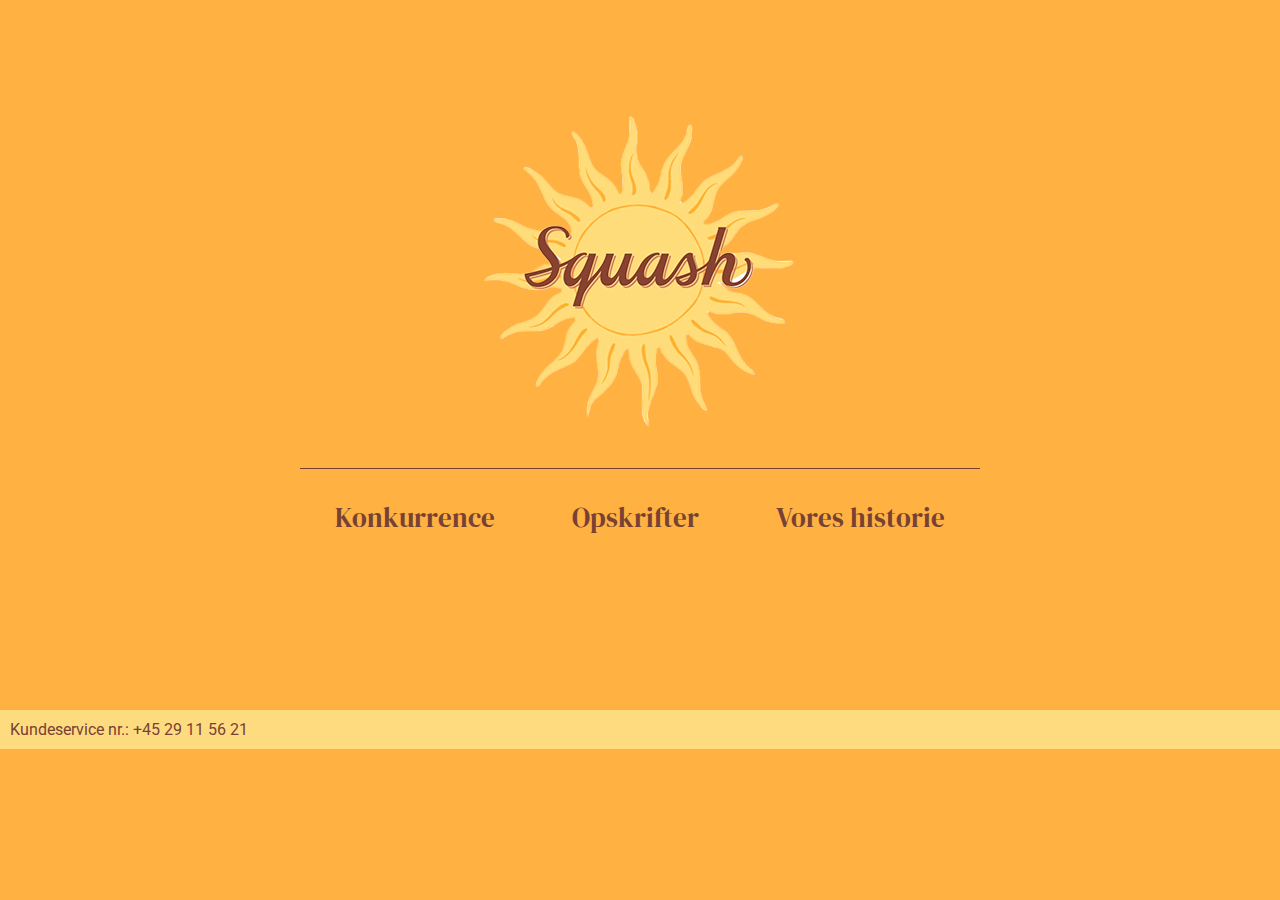
<file: squash/index.html>
<!DOCTYPE html>
<html lang="da">
<head>
    <meta charset="UTF-8">
    <meta http-equiv="X-UA-Compatible" content="IE=edge">
    <meta name="viewport" content="width=device-width, initial-scale=1.0">
    <title>Tuborg Squash</title>

    <!--SEO-->
    <meta name="description"
    content="Tuborg Squash er helt unik sodavand. Det er den ihvertfald i vores øjne. Tryk her for at blive inspireret, vinde præmier og læse om vores spændende fortid.">

    <link rel="stylesheet" href="forside.css">
    <link rel="stylesheet" href="headerfooter.css">
    <link href="https://fonts.googleapis.com/css2?family=Roboto:wght@300&display=swap" rel="stylesheet">
    <link href="https://fonts.googleapis.com/css2?family=DM+Serif+Display&display=swap" rel="stylesheet">

    <link rel="icon" type="image/x-icon" href="images/x-icon.ico">
</head>


<body>    
    <main>
        <div class="logo"><img src="images/logo3.png" alt="logo"></div>

        <section class="menu">
            <div>
                <a href="konkurrence.html">Konkurrence</a>
                <a href="opskrifter.html">Opskrifter</a>
                <a href="voreshistorie.html">Vores historie</a>
            </div>
        </section>

    </main>

    <footer>
        <p>Kundeservice nr.: +45 29 11 56 21</p>
    </footer>
</body>
</html>
</file>
<file: squash/forside.css>
* {
    box-sizing: border-box;
    margin: 0;
    padding: 0;
}

.logo{
    display: flex;
    justify-content: center;
    margin-top: 100px;
    padding-bottom: 30px;
}


div{
    font-size: 20pt;
}

a{
    text-decoration: none;
    color: #774233;
    margin-right: 20px;
    margin-left: 20px;
    background-color: #FFB142;
    border-radius: 20px;
    padding: 15px;

    font-family: "DM Serif Display";
    font-weight: 500;
}

a:hover{
    background-color: #FFDB80;
    border-radius: 20px;
    padding: 15px;
}

/*RESPONSIV*/
/*MOBIL*/
@media screen and (max-width:910px) {
    .menu{
        display: flex;
        flex-direction: column;
    }

    a{
        display: flex;
        justify-content: center;
        align-items: center;
    }

    .navlaptop{
        align-items: center;
        justify-content: center;
        display: flex;
    }

    .navlaptop a{
        display: flex;
        justify-content: center;
    }

    a:hover{
        background-color: #FFB142;
    }
}

/*LAPTOP*/
@media screen and (min-width: 910px) {
    main{
        height: 610px;
    }
    
    .navmobil{
        display: none;
    }

    .menu{
        border-top: #774233 1.5px solid;
        display: flex;
        justify-content: center;
        margin-right: 300px;
        margin-left: 300px;
        padding-top: 30px;
    }
}
</file>
<file: squash/headerfooter.css>
* {
    box-sizing: border-box;
    margin: 0;
    padding: 0;
}

body {
    background-color:#FFB142;
}

p, h2, h1{
    color: #774233;
}

a{
    text-decoration: none;
    color: #774233;
    margin-right: 20px;
    margin-left: 20px;
    background-color: #FFB142;
    border-radius: 20px;
    padding: 15px;

    font-family: "DM Serif Display";
    font-weight: 500;
}

a:hover{
    background-color: #FFDB80;
    border-radius: 20px;
    padding: 15px;
}

nav{
    display: flex;
    justify-content: center;
}

.logo:hover{
    background-color: #FFB142;
}

.logo{
    display: flex;
    justify-content: center;
}



/*RESPONSIV*/
/*MOBIL*/
@media screen and (max-width:910px) {
    .navmobil a:hover{
        background-color: #FFB142;
    }
    
    .mobillogo{
        position: relative;
        bottom: 15px;

        -webkit-tap-highlight-color: transparent;
    }

    .mobillogo:hover{
        background-color: #FFB142;
    }

    .navmobil{
        display: flex;
        margin-top: 30px;
        flex-direction: row;
        justify-content: space-between;
    }

    .navlaptop{
        display: none;
    }
    
    footer{
        background-color: #FFDB80;
        width: 100%;
        left: 0;
        bottom: 0;
        padding: 10px;
    
        font-family: "Roboto";
    
    
        left: 0;
        right: 0;
        bottom: 0;

        display: flex;
        justify-content: center;
        position: fixed;
    }
}

/*LAPTOP*/
@media screen and (min-width: 910px) {
    .navmobil{
        display: none;
    }

    .navlaptop div{
        display: flex;
        justify-content: center;
        margin-bottom: 10px;
    }

    footer{
        background-color: #FFDB80;
        width: 100%;
        left: 0;
        bottom: 0;
        padding: 10px;
    
        font-family: "Roboto";

        left: 0;
        right: 0;
        bottom: 0;
    }
}
</file>
